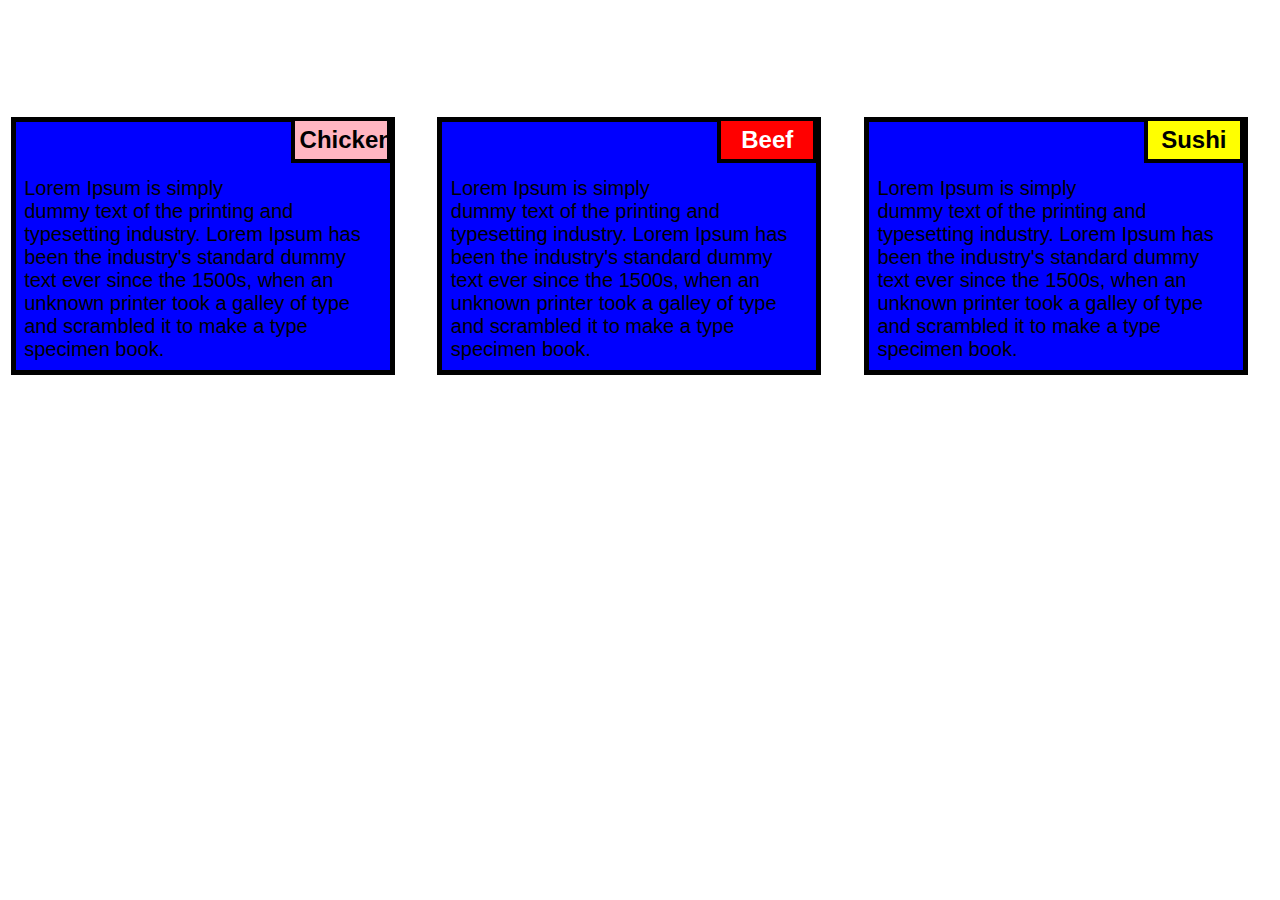
<file: module2-solution/index.html>
<!DOCTYPE html>
<html>

<head>
    <meta charset="utf-8">
    <title>Our Menu</title>
    <meta name="viewport" content="width=device-width, initial-scale=1">
    <link rel="stylesheet" href="style.css">
</head>

<body>
    <h1>Our Menu</h1>

    <div class="col-lg-4 col-md-6 col-sm-12">
        <div class="box">
        <section>
            <h2 id="chicken">Chicken</h2>
            <p class="info">Lorem Ipsum is simply dummy text of the printing and typesetting industry. Lorem Ipsum has been the industry's standard dummy text ever since the 1500s, when an unknown printer took a galley of type and scrambled it to make a type specimen book.</p>
        </section>
    </div>
    </div>

    <div class="col-lg-4 col-md-6 col-sm-12">
        <div class="box">
        <section>
            <h2 id="beef">Beef</h2>
            <p class="info">Lorem Ipsum is simply dummy text of the printing and typesetting industry. Lorem Ipsum has been the industry's standard dummy text ever since the 1500s, when an unknown printer took a galley of type and scrambled it to make a type specimen book.</p>
        </section>
        </div>
    </div>

    <div class="col-lg-4 col-md-12 col-sm-12">
        <div class="box">
        <section>
            <h2 id="sushi">Sushi</h2>
            <p class="info">Lorem Ipsum is simply dummy text of the printing and typesetting industry. Lorem Ipsum has been the industry's standard dummy text ever since the 1500s, when an unknown printer took a galley of type and scrambled it to make a type specimen book.</p>
        </section>
        </div>
    </div>
</body>
</html>
</file>
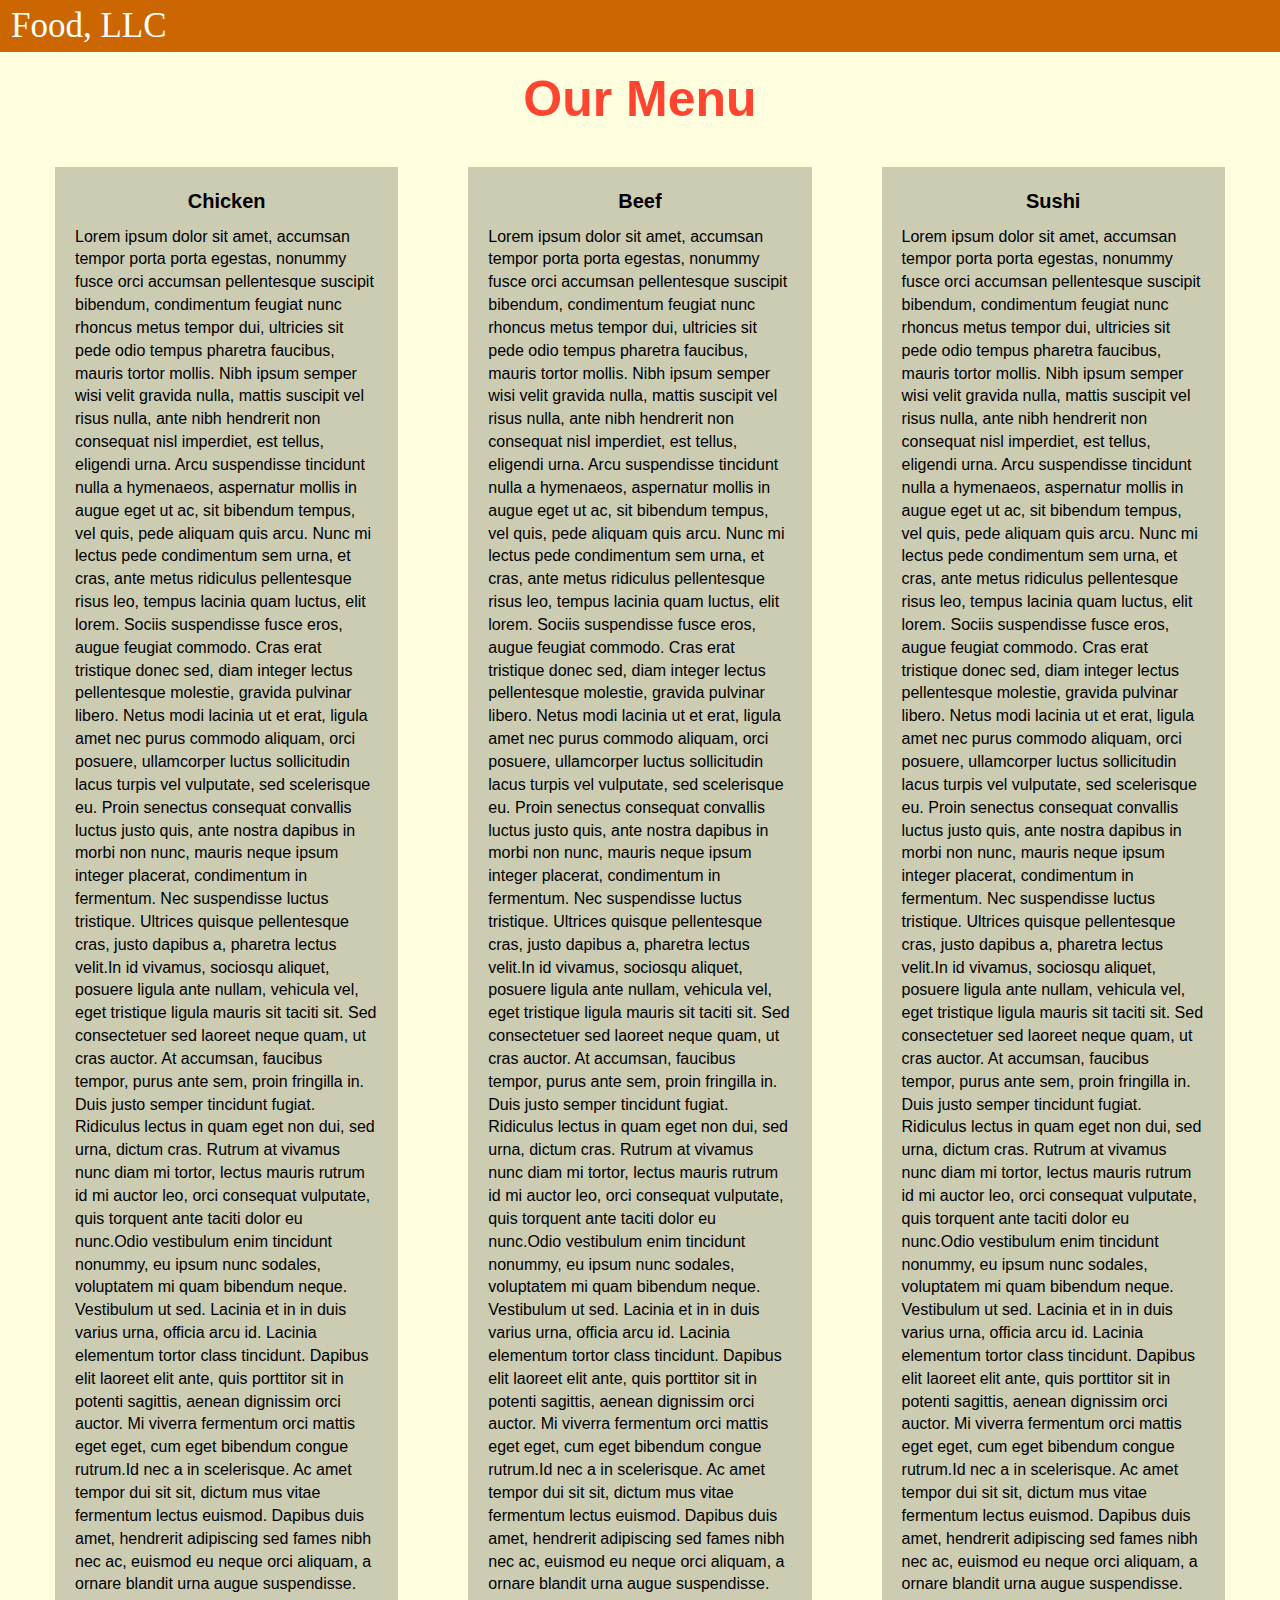
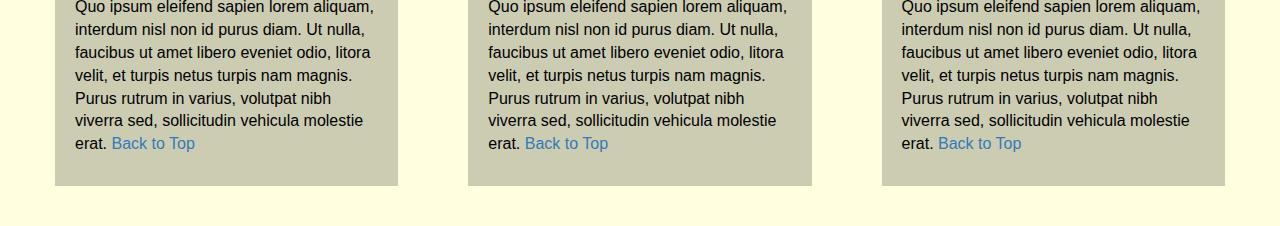
<file: module3-solution/index.html>
<!DOCTYPE html>
<html>
<head>

<title>Module 3</title>

  <meta name="viewport" content="width=device-width, initial-scale=1">
  <link rel="stylesheet" href="https://maxcdn.bootstrapcdn.com/bootstrap/3.3.7/css/bootstrap.min.css">
  <script src="https://ajax.googleapis.com/ajax/libs/jquery/3.3.1/jquery.min.js"></script>
  <script src="https://maxcdn.bootstrapcdn.com/bootstrap/3.3.7/js/bootstrap.min.js"></script>

</head>

<meta name="viewport" content="width=device-width, initial-scale=1">
<link rel="stylesheet" type="text/css" href="style.css">

<!----------------------------------------------------------------->
<!-----------------Body of the Page-------------------------------->
<!----------------------------------------------------------------->

<body>


<nav class="navbar" id="top">
  <div class="container-fluid">

    <div class="navbar-header">
      <button type="button" class="navbar-toggle" data-toggle="collapse" data-target="#myNavbar">
        <span class="icon-bar"></span>
        <span class="icon-bar"></span>
        <span class="icon-bar"></span> 
      </button>
      <a class="navbar-brand" href="#">Food, LLC</a>
    </div>

    <div class="collapse" id="myNavbar">
      <ul class="nav navbar-nav visible-xs">
        <li><a class="menu-item" href="#">Chicken</a></li>
        <li><a class="menu-item" href="#">Beef</a></li> 
        <li><a class="menu-item" href="#">Sushi</a></li> 
      </ul>
    </div>

  </div>
</nav>

<h1 class="main-title">Our Menu</h1>



<div class="row">

  <div class="col-lg-4 col-md-6 col-sm-12">
    <div class="content-box">
      <p class="item-name">Chicken</p>
      <p>Lorem ipsum dolor sit amet, accumsan tempor porta porta egestas, nonummy fusce orci accumsan pellentesque suscipit bibendum, condimentum feugiat nunc rhoncus metus tempor dui, ultricies sit pede odio tempus pharetra faucibus, mauris tortor mollis. Nibh ipsum semper wisi velit gravida nulla, mattis suscipit vel risus nulla, ante nibh hendrerit non consequat nisl imperdiet, est tellus, eligendi urna. Arcu suspendisse tincidunt nulla a hymenaeos, aspernatur mollis in augue eget ut ac, sit bibendum tempus, vel quis, pede aliquam quis arcu. Nunc mi lectus pede condimentum sem urna, et cras, ante metus ridiculus pellentesque risus leo, tempus lacinia quam luctus, elit lorem. Sociis suspendisse fusce eros, augue feugiat commodo. Cras erat tristique donec sed, diam integer lectus pellentesque molestie, gravida pulvinar libero. Netus modi lacinia ut et erat, ligula amet nec purus commodo aliquam, orci posuere, ullamcorper luctus sollicitudin lacus turpis vel vulputate, sed scelerisque eu. Proin senectus consequat convallis luctus justo quis, ante nostra dapibus in morbi non nunc, mauris neque ipsum integer placerat, condimentum in fermentum. Nec suspendisse luctus tristique. Ultrices quisque pellentesque cras, justo dapibus a, pharetra lectus velit.In id vivamus, sociosqu aliquet, posuere ligula ante nullam, vehicula vel, eget tristique ligula mauris sit taciti sit. Sed consectetuer sed laoreet neque quam, ut cras auctor. At accumsan, faucibus tempor, purus ante sem, proin fringilla in. Duis justo semper tincidunt fugiat. Ridiculus lectus in quam eget non dui, sed urna, dictum cras. Rutrum at vivamus nunc diam mi tortor, lectus mauris rutrum id mi auctor leo, orci consequat vulputate, quis torquent ante taciti dolor eu nunc.Odio vestibulum enim tincidunt nonummy, eu ipsum nunc sodales, voluptatem mi quam bibendum neque. Vestibulum ut sed. Lacinia et in in duis varius urna, officia arcu id. Lacinia elementum tortor class tincidunt. Dapibus elit laoreet elit ante, quis porttitor sit in potenti sagittis, aenean dignissim orci auctor. Mi viverra fermentum orci mattis eget eget, cum eget bibendum congue rutrum.Id nec a in scelerisque. Ac amet tempor dui sit sit, dictum mus vitae fermentum lectus euismod. Dapibus duis amet, hendrerit adipiscing sed fames nibh nec ac, euismod eu neque orci aliquam, a ornare blandit urna augue suspendisse. Quo ipsum eleifend sapien lorem aliquam, interdum nisl non id purus diam. Ut nulla, faucibus ut amet libero eveniet odio, litora velit, et turpis netus turpis nam magnis. Purus rutrum in varius, volutpat nibh viverra sed, sollicitudin vehicula molestie erat. 
        <a href="#top">Back to Top</a></p>
    </div>
  </div>

  <div class="col-lg-4 col-md-6 col-sm-12">
    <div class="content-box">
      <p class="item-name">Beef</p>
      <p>Lorem ipsum dolor sit amet, accumsan tempor porta porta egestas, nonummy fusce orci accumsan pellentesque suscipit bibendum, condimentum feugiat nunc rhoncus metus tempor dui, ultricies sit pede odio tempus pharetra faucibus, mauris tortor mollis. Nibh ipsum semper wisi velit gravida nulla, mattis suscipit vel risus nulla, ante nibh hendrerit non consequat nisl imperdiet, est tellus, eligendi urna. Arcu suspendisse tincidunt nulla a hymenaeos, aspernatur mollis in augue eget ut ac, sit bibendum tempus, vel quis, pede aliquam quis arcu. Nunc mi lectus pede condimentum sem urna, et cras, ante metus ridiculus pellentesque risus leo, tempus lacinia quam luctus, elit lorem. Sociis suspendisse fusce eros, augue feugiat commodo. Cras erat tristique donec sed, diam integer lectus pellentesque molestie, gravida pulvinar libero. Netus modi lacinia ut et erat, ligula amet nec purus commodo aliquam, orci posuere, ullamcorper luctus sollicitudin lacus turpis vel vulputate, sed scelerisque eu. Proin senectus consequat convallis luctus justo quis, ante nostra dapibus in morbi non nunc, mauris neque ipsum integer placerat, condimentum in fermentum. Nec suspendisse luctus tristique. Ultrices quisque pellentesque cras, justo dapibus a, pharetra lectus velit.In id vivamus, sociosqu aliquet, posuere ligula ante nullam, vehicula vel, eget tristique ligula mauris sit taciti sit. Sed consectetuer sed laoreet neque quam, ut cras auctor. At accumsan, faucibus tempor, purus ante sem, proin fringilla in. Duis justo semper tincidunt fugiat. Ridiculus lectus in quam eget non dui, sed urna, dictum cras. Rutrum at vivamus nunc diam mi tortor, lectus mauris rutrum id mi auctor leo, orci consequat vulputate, quis torquent ante taciti dolor eu nunc.Odio vestibulum enim tincidunt nonummy, eu ipsum nunc sodales, voluptatem mi quam bibendum neque. Vestibulum ut sed. Lacinia et in in duis varius urna, officia arcu id. Lacinia elementum tortor class tincidunt. Dapibus elit laoreet elit ante, quis porttitor sit in potenti sagittis, aenean dignissim orci auctor. Mi viverra fermentum orci mattis eget eget, cum eget bibendum congue rutrum.Id nec a in scelerisque. Ac amet tempor dui sit sit, dictum mus vitae fermentum lectus euismod. Dapibus duis amet, hendrerit adipiscing sed fames nibh nec ac, euismod eu neque orci aliquam, a ornare blandit urna augue suspendisse. Quo ipsum eleifend sapien lorem aliquam, interdum nisl non id purus diam. Ut nulla, faucibus ut amet libero eveniet odio, litora velit, et turpis netus turpis nam magnis. Purus rutrum in varius, volutpat nibh viverra sed, sollicitudin vehicula molestie erat. 
        <a href="#top">Back to Top</a></p>
    </div>
  </div>


  <div class="col-lg-4 col-md-12 col-sm-12">
    <div class="content-box">
      <p class="item-name">Sushi</p>
      <p>Lorem ipsum dolor sit amet, accumsan tempor porta porta egestas, nonummy fusce orci accumsan pellentesque suscipit bibendum, condimentum feugiat nunc rhoncus metus tempor dui, ultricies sit pede odio tempus pharetra faucibus, mauris tortor mollis. Nibh ipsum semper wisi velit gravida nulla, mattis suscipit vel risus nulla, ante nibh hendrerit non consequat nisl imperdiet, est tellus, eligendi urna. Arcu suspendisse tincidunt nulla a hymenaeos, aspernatur mollis in augue eget ut ac, sit bibendum tempus, vel quis, pede aliquam quis arcu. Nunc mi lectus pede condimentum sem urna, et cras, ante metus ridiculus pellentesque risus leo, tempus lacinia quam luctus, elit lorem. Sociis suspendisse fusce eros, augue feugiat commodo. Cras erat tristique donec sed, diam integer lectus pellentesque molestie, gravida pulvinar libero. Netus modi lacinia ut et erat, ligula amet nec purus commodo aliquam, orci posuere, ullamcorper luctus sollicitudin lacus turpis vel vulputate, sed scelerisque eu. Proin senectus consequat convallis luctus justo quis, ante nostra dapibus in morbi non nunc, mauris neque ipsum integer placerat, condimentum in fermentum. Nec suspendisse luctus tristique. Ultrices quisque pellentesque cras, justo dapibus a, pharetra lectus velit.In id vivamus, sociosqu aliquet, posuere ligula ante nullam, vehicula vel, eget tristique ligula mauris sit taciti sit. Sed consectetuer sed laoreet neque quam, ut cras auctor. At accumsan, faucibus tempor, purus ante sem, proin fringilla in. Duis justo semper tincidunt fugiat. Ridiculus lectus in quam eget non dui, sed urna, dictum cras. Rutrum at vivamus nunc diam mi tortor, lectus mauris rutrum id mi auctor leo, orci consequat vulputate, quis torquent ante taciti dolor eu nunc.Odio vestibulum enim tincidunt nonummy, eu ipsum nunc sodales, voluptatem mi quam bibendum neque. Vestibulum ut sed. Lacinia et in in duis varius urna, officia arcu id. Lacinia elementum tortor class tincidunt. Dapibus elit laoreet elit ante, quis porttitor sit in potenti sagittis, aenean dignissim orci auctor. Mi viverra fermentum orci mattis eget eget, cum eget bibendum congue rutrum.Id nec a in scelerisque. Ac amet tempor dui sit sit, dictum mus vitae fermentum lectus euismod. Dapibus duis amet, hendrerit adipiscing sed fames nibh nec ac, euismod eu neque orci aliquam, a ornare blandit urna augue suspendisse. Quo ipsum eleifend sapien lorem aliquam, interdum nisl non id purus diam. Ut nulla, faucibus ut amet libero eveniet odio, litora velit, et turpis netus turpis nam magnis. Purus rutrum in varius, volutpat nibh viverra sed, sollicitudin vehicula molestie erat. 
        <a href="#top">Back to Top</a></p>
    </div>
  </div>

</div>


</body>
</html>
</file>
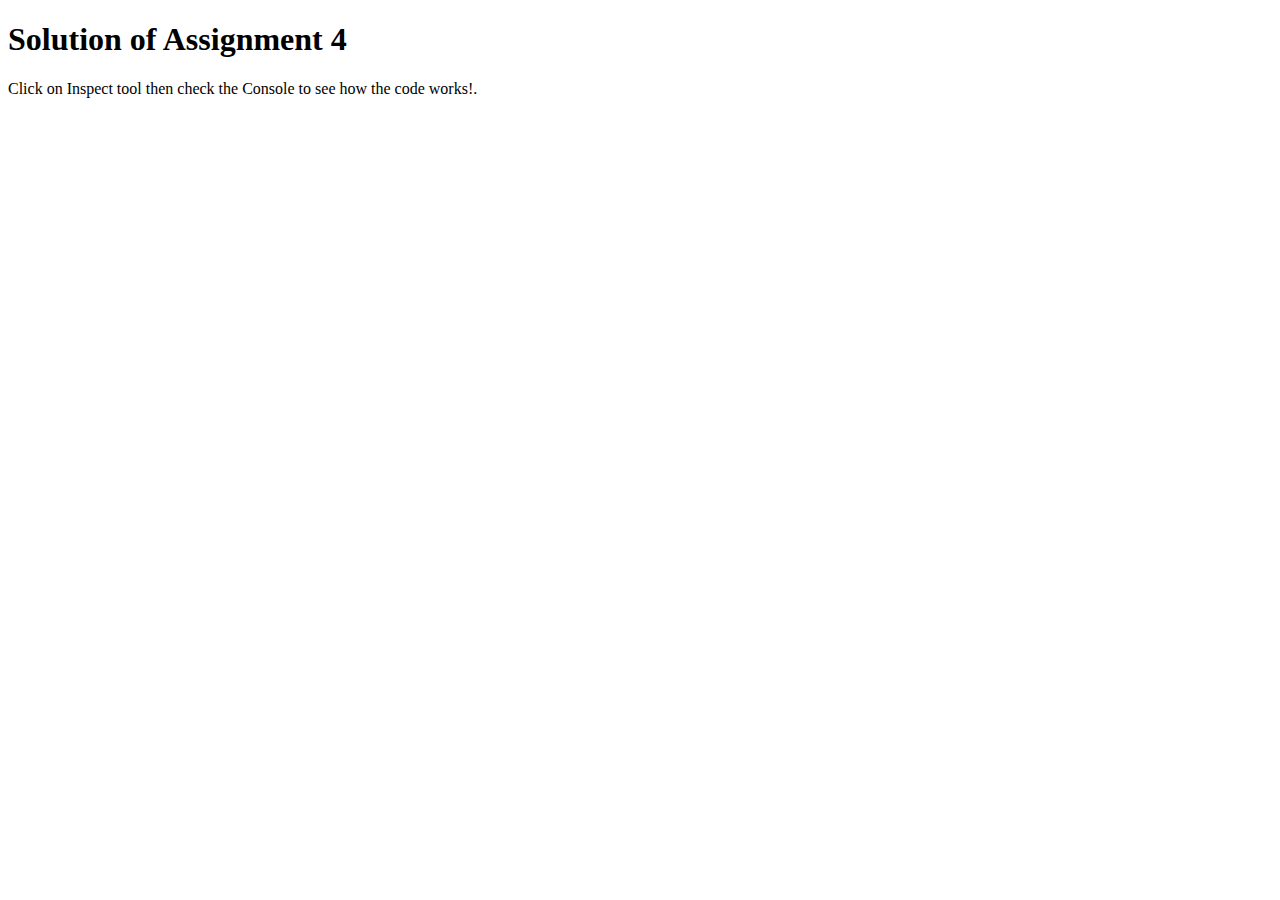
<file: module4-solution/index.html>
<!DOCTYPE html>
<html>

<head>
    <meta charset="utf-8">
    <title>Assignment Solution for Module 4</title>
    <script src="SpeakHello.js"></script>
    <script src="SpeakGoodBye.js"></script>
    <script src="script.js"></script>
</head>

<body>
    <h1>Solution of Assignment 4</h1>
    <p>Click on Inspect tool then check the Console to see how the code works!.</p>
</body>

</html>
</file>
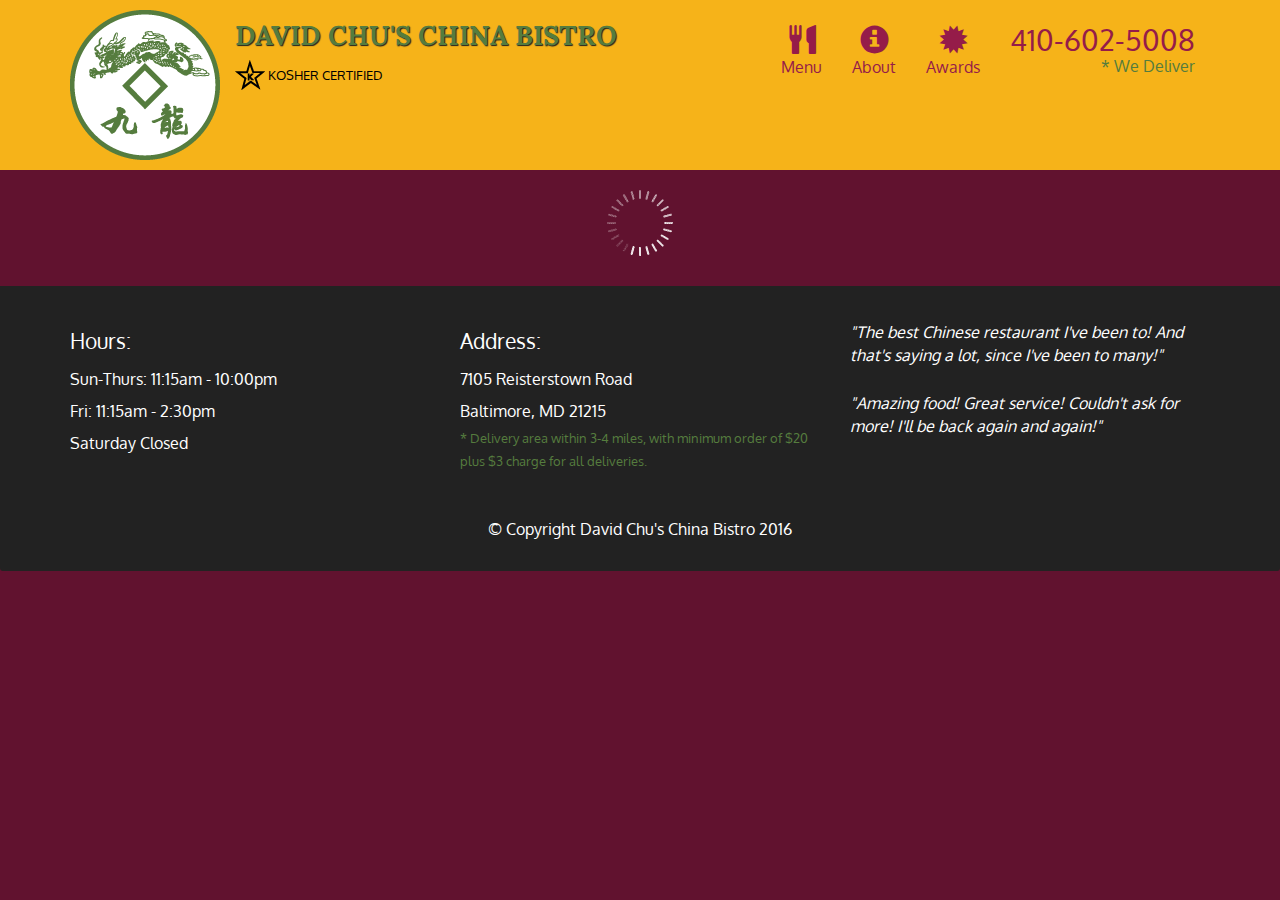
<file: module5-solution/index.html>
<!doctype html>
<html lang="en">
  <head>
    <meta charset="utf-8">
    <meta http-equiv="X-UA-Compatible" content="IE=edge">
    <meta name="viewport" content="width=device-width, initial-scale=1">
    <title>David Chu's China Bistro</title>
    <link rel="stylesheet" href="css/bootstrap.min.css">
    <link rel="stylesheet" href="css/styles.css">
    <link href='https://fonts.googleapis.com/css?family=Oxygen:400,300,700' rel='stylesheet' type='text/css'>
    <link href='https://fonts.googleapis.com/css?family=Lora' rel='stylesheet' type='text/css'>
  </head>
<body>
  <header>
    <nav id="header-nav" class="navbar navbar-default">
      <div class="container">
        <div class="navbar-header">
          <a href="index.html" class="pull-left visible-md visible-lg">
            <div id="logo-img" alt="Logo image"></div>
          </a>

          <div class="navbar-brand">
            <a href="index.html"><h1>David Chu's China Bistro</h1></a>
            <p>
              <img src="images/star-k-logo.png" alt="Kosher certification">
              <span>Kosher Certified</span>
            </p>
          </div>

          <button id="navbarToggle" type="button" class="navbar-toggle collapsed" data-toggle="collapse" data-target="#collapsable-nav" aria-expanded="false">
            <span class="sr-only">Toggle navigation</span>
            <span class="icon-bar"></span>
            <span class="icon-bar"></span>
            <span class="icon-bar"></span>
          </button>
        </div>
        
        <div id="collapsable-nav" class="collapse navbar-collapse">
           <ul id="nav-list" class="nav navbar-nav navbar-right">
            <li id="navHomeButton" class="visible-xs active">
              <a href="index.html">
                <span class="glyphicon glyphicon-home"></span> Home</a>
            </li>
            <li id="navMenuButton">
              <a href="#" onclick="$dc.loadMenuCategories();">
                <span class="glyphicon glyphicon-cutlery"></span><br class="hidden-xs"> Menu</a>
            </li>
            <li>
              <a href="#">
                <span class="glyphicon glyphicon-info-sign"></span><br class="hidden-xs"> About</a>
            </li>
            <li>
              <a href="#">
                <span class="glyphicon glyphicon-certificate"></span><br class="hidden-xs"> Awards</a>
            </li>
            <li id="phone" class="hidden-xs">
              <a href="tel:410-602-5008">
                <span>410-602-5008</span></a><div>* We Deliver</div>
            </li>
          </ul><!-- #nav-list -->
        </div><!-- .collapse .navbar-collapse -->
      </div><!-- .container -->
    </nav><!-- #header-nav -->
  </header>

  <div id="call-btn" class="visible-xs">
    <a class="btn" href="tel:410-602-5008">
    <span class="glyphicon glyphicon-earphone"></span>
    410-602-5008
    </a>
  </div>
  <div id="xs-deliver" class="text-center visible-xs">* We Deliver</div>

  <div id="main-content" class="container"></div>

  <footer class="panel-footer">
    <div class="container">
      <div class="row">
        <section id="hours" class="col-sm-4">
          <span>Hours:</span><br>
          Sun-Thurs: 11:15am - 10:00pm<br>
          Fri: 11:15am - 2:30pm<br>
          Saturday Closed
          <hr class="visible-xs">
        </section>
        <section id="address" class="col-sm-4">
          <span>Address:</span><br>
          7105 Reisterstown Road<br>
          Baltimore, MD 21215
          <p>* Delivery area within 3-4 miles, with minimum order of $20 plus $3 charge for all deliveries.</p>
          <hr class="visible-xs">
        </section>
        <section id="testimonials" class="col-sm-4">
          <p>"The best Chinese restaurant I've been to! And that's saying a lot, since I've been to many!"</p>
          <p>"Amazing food! Great service! Couldn't ask for more! I'll be back again and again!"</p>
        </section>
      </div>
      <div class="text-center">&copy; Copyright David Chu's China Bistro 2016</div>
    </div>
  </footer>

  <!-- jQuery (Bootstrap JS plugins depend on it) -->
  <script src="js/jquery-2.1.4.min.js"></script>
  <script src="js/bootstrap.min.js"></script>
  <script src="js/ajax-utils.js"></script>
  <script src="js/script.js"></script>
</body>
</html>
</file>
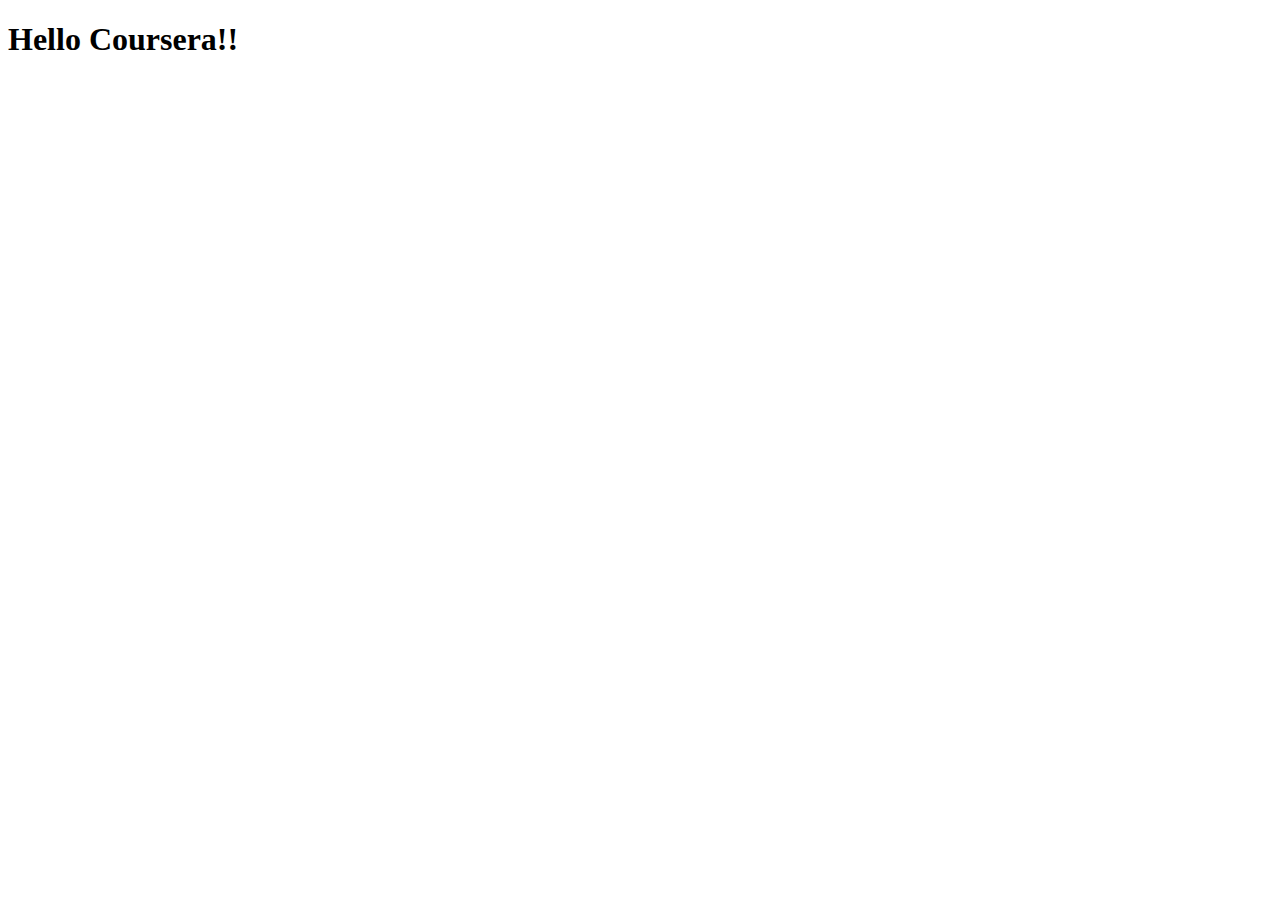
<file: site/index.html>
<!DOCTYPE html>
<html>
<head>
	<title>Hello World!!</title>
</head>
<body>
<h1>Hello Coursera!!</h1>
<script id="__bs_script__">//<![CDATA[
    document.write("<script async src='http://HOST:3000/browser-sync/browser-sync-client.js?v=2.27.10'><\/script>".replace("HOST", location.hostname));
//]]></script></body>
</html>
</file>
<file: module2-solution/style.css>
* {
	box-sizing: border-box;
}

body{
	margin: 0;
	padding: 0;
  font-family: "Comic Sans MS", cursive, sans-serif;
  background-color: white;
}

.box{
  width: 100%;
  overflow: none;
}

h1 {
  margin-bottom: 15px;
  text-align: center;
  color: #ffffff;
  font-size: 50px;
}
/*ff4532*/

.info{
  border: 5px solid black;
  width: 90%;
  height: auto;
  margin: 2.5%;
  color: black;
  font-size: 20px;
  padding: 2%;
  padding-top: 55px;
  background-color: blue;
}

#chicken{
  overflow: none;
  text-align: center;
  border: 4px solid black;
  width: 100px;
  padding: 5px;
  float: right;
  margin-right: 36px;
  margin-top: 0px;
  font-weight: bold;
  position: relative;
  background-color: #FFB6C1;
}

#beef{
	overflow: none;
  text-align: center;
  border: 4px solid black;
  width: 100px;
  padding: 5px;
  float: right;
  margin-right: 36px;
  margin-top: 0px;
  font-weight: bold;
  position: relative;
  color: white;

  background-color: #FF0000;
}

#sushi{
   overflow: none;
  text-align: center;
  border: 4px solid black;
  width: 100px;
  padding: 5px;
  float: right;
  margin-right: 36px;
  margin-top: 0px;
  font-weight: bold;
  position: relative;
  background-color: #FFFF00;
}
/********** Large devices only **********/
@media (min-width: 992px) {
  .col-lg-4 {
  	float: left;
    width: 33.33%;
  }
}
/********** Medium devices only **********/
@media (min-width: 768px) and (max-width: 991px) {
  .col-md-6,.col-md-12 {
    float: left;
  }
  .col-md-6 {
    width: 50%;
  }
  .col-md-12 {
    margin-left: -10px;
    width: 100%;
  }
  .name3{
    margin-right: 65px;
    width: 100px;
  }
}

@media (min-width: 0px) and (max-width: 767px) {
  .col-sm-12 {
  	float: left;
    width: 100%;
  }
  .content-name{
    margin-right: 30px;
  }
}
</file>
<file: module3-solution/style.css>
body {
	font-size:16px;
	color:#fff;
	background-color: #FFFFE0;
	font-family:'Oxygen';
}
.container-fluid{
	margin: 0;
	padding: 0;
}
.navbar{
	border-radius: 0px;
	background-color: #cc6600;
}

.navbar-brand{
  font-size: 35px;
  color: white;
  padding-left: 25px;
}

.navbar-brand:hover{
	color: white;
}

.nav{
	margin: 0;
	padding: 0;
}

.navbar-nav{
  font-size: 25px;
  text-align: center;
  margin: 0;
  padding: 0;
}

.navbar-toggle{
	border: 2px solid white;
	margin-right: 25px;
}

.icon-bar{
	background-color: white;
}


.main-title{
  margin-bottom: 15px;
  text-align: center;
  color: #ff4532;
  font-size: 50px;
  font-family: "Comic Sans MS", cursive, sans-serif;
  font-weight: bold;
}

li{
	box-sizing: border-box;
	width: 100%;
}

.menu-item{
	padding: 0;
	margin: 0;
	width: 100%;
	background-color: #7FFFD4;
	border-bottom: 1px solid black;
	color: black;
	display: block;
}

.menu-item:hover{
	background-color: rgba(0,0,0,0.9);
	color: rgba(0,0,0,0.4);
}



.row{
	margin: 20px;
}

.content-box{
	margin: 20px;
	width: auto;
	height: auto;
	color: black;
	background-color: rgba(0,0,0,0.2);
	font-family: "Comic Sans MS", cursive, sans-serif;
	padding: 20px;
}

.item-name{
	text-align: center;
	font-size: 20px;
	font-weight: bold;
}

#top{
	text-align: center;

}
/********** Large devices only **********/
@media (min-width: 992px) {
  .col-lg-4 {
  	float: left;
    width: 33.33%;
  }
}
/********** Medium devices only **********/
@media (min-width: 768px) and (max-width: 991px) {
  .col-md-6,.col-md-12 {
    float: left;
  }
  .col-md-6 {
    width: 50%;
  }
  .col-md-12 {
    margin-left: -10px;
    width: 100%;
  }
  .name3{
    margin-right: 65px;
    width: 100px;
  }
}

@media (min-width: 0px) and (max-width: 767px) {
  .col-sm-12 {
  	float: left;
    width: 100%;
  }
  .content-name{
    margin-right: 30px;
  }
}
</file>
<file: module5-solution/css/styles.css>
body {
  font-size: 16px;
  color: #fff;
  background-color: #61122f;
  font-family: 'Oxygen', sans-serif;
}

/** HEADER **/
#header-nav {
  background-color: #f6b319;
  border-radius: 0;
  border: 0;
}

#logo-img {
  background: url('../images/restaurant-logo_large.png') no-repeat;
  width: 150px;
  height: 150px;
  margin: 10px 15px 10px 0;
}

.navbar-brand {
  padding-top: 25px;
}
.navbar-brand h1 { /* Restaurant name */
  font-family: 'Lora', serif;
  color: #557c3e;
  font-size: 1.5em;
  text-transform: uppercase;
  font-weight: bold;
  text-shadow: 1px 1px 1px #222;
  margin-top: 0;
  margin-bottom: 0;
  line-height: .75;
}
.navbar-brand a:hover, .navbar-brand a:focus {
  text-decoration: none;
}
.navbar-brand p { /* Kosher cert */
  color: #000;
  text-transform: uppercase;
  font-size: .7em;
  margin-top: 15px;
}
.navbar-brand p span { /* Star-K */
  vertical-align: middle;
}

#nav-list {
  margin-top: 10px;
}
#nav-list a {
  color: #951C49;
  text-align: center;
}
#nav-list a:hover {
  background: #E7E7E7;
}
#nav-list a span {
  font-size: 1.8em;
}

#phone {
  margin-top: 5px;
}
#phone a { /* Phone number */
  text-align: right;
  padding-bottom: 0;
}
#phone div { /* We Deliver */
  color: #557c3e;
  text-align: right;
  padding-right: 15px;
}

.navbar-header button.navbar-toggle, .navbar-header .icon-bar {
  border: 1px solid #61122f;
}
.navbar-header button.navbar-toggle {
  clear: both;
  margin-top: -30px;
}
/* END HEADER */

/* FOOTER */
.panel-footer {
  margin-top: 30px;
  padding-top: 35px;
  padding-bottom: 30px;
  background-color: #222;
  border-top: 0;
}
.panel-footer div.row {
  margin-bottom: 35px;
}
#hours, #address {
  line-height: 2;
}
#hours > span, #address > span {
  font-size: 1.3em;
}
#address p {
  color: #557c3e;
  font-size: .8em;
  line-height: 1.8;
}
#testimonials {
  font-style: italic;
}
#testimonials p:nth-child(2) {
  margin-top: 25px;
}
/* END FOOTER */



/* HOME PAGE */
.container .jumbotron {
  box-shadow: 0 0 50px #3F0C1F;
  border: 2px solid #3F0C1F;
}

#menu-tile, #specials-tile, #map-tile {
  height: 250px;
  width: 100%;
  margin-bottom: 15px;
  position: relative;
  border: 2px solid #3F0C1F;
  overflow: hidden;
}
#menu-tile:hover, #specials-tile:hover, #map-tile:hover {
  box-shadow: 0 1px 5px 1px #cccccc;
}
#menu-tile {
  background: url('../images/menu-tile.jpg') no-repeat;
  background-position: center;
}
#specials-tile {
  background: url('../images/specials-tile.jpg') no-repeat;
  background-position: center;
}
#menu-tile span, #specials-tile span, #map-tile span {
  position: absolute;
  bottom: 0;
  right: 0;
  width: 100%;
  text-align: center;
  font-size: 1.6em;
  text-transform: uppercase;
  background-color: #000;
  color: #fff;
  opacity: .8;
}
/* END HOME PAGE */

/* MENU CATEGORIES PAGE */
.category-tile { 
  position: relative;
  border: 2px solid #3F0C1F;
  overflow: hidden;
  width: 200px;
  height: 200px;
  margin: 0 auto 15px;
}
.category-tile span {
  position: absolute;
  bottom: 0;
  right: 0;
  width: 100%;
  text-align: center;
  font-size: 1.2em;
  text-transform: uppercase;
  background-color: #000;
  color: #fff;
  opacity: .8;
}
.category-tile:hover {
  box-shadow: 0 1px 5px 1px #cccccc;
}

#menu-categories-title + div {
  margin-bottom: 50px;
}
/* END MENU CATEGORIES PAGE */

/* SINGLE CATEGORY PAGE */
.menu-item-tile {
  margin-bottom: 25px;
}
.menu-item-tile hr {
  width: 80%;
}
.menu-item-tile .menu-item-price {
  font-size: 1.1em;
  text-align: right;
  margin-top: -15px;
  margin-right: -15px;
}
.menu-item-tile .menu-item-price span {
  font-size: .6em;
}
.menu-item-photo {
  position: relative;
  border: 2px solid #3F0C1F; 
  overflow: hidden;
  padding: 0;
  margin-right: -15px;
  margin-left: auto;
  margin-bottom: 20px;
  max-width: 250px;
}
.menu-item-photo div {
  position: absolute;
  bottom: 0;
  right: 0;
  width: 80px;
  background-color: #557c3e;
  text-align: center;
}
.menu-item-description {
  padding-right: 30px;
}
h3.menu-item-title {
  margin: 0 0 10px;
}
.menu-item-details {
  font-size: .9em;
  font-style: italic;
}
/* END SINGLE CATEGORY PAGE */


/********** Large devices only **********/
@media (min-width: 1200px) {
  .container .jumbotron {
    background: url('../images/jumbotron_1200.jpg') no-repeat;
    height: 675px;
  }
}

/********** Medium devices only **********/
@media (min-width: 992px) and (max-width: 1199px) {
  /* Header */
  #logo-img {
    background: url('../images/restaurant-logo_medium.png') no-repeat;
    width: 100px;
    height: 100px;
    margin: 5px 5px 5px 0;
  }
  /* End Header */

  /* Home Page */
  .container .jumbotron {
    background: url('../images/jumbotron_992.jpg') no-repeat;
    height: 558px;
  }
  /* End Home Page */
}

/********** Small devices only **********/
@media (min-width: 768px) and (max-width: 991px) {
  /* Home Page */
  .container .jumbotron {
    background: url('../images/jumbotron_768.jpg') no-repeat;
    height: 432px;
  }
  /* End Home Page */
}

/********** Extra small devices only **********/
@media (max-width: 767px) {
  /* Header */
  .navbar-brand {
    padding-top: 10px;
    height: 80px;
  }
  .navbar-brand h1 { /* Restaurant name */
    padding-top: 10px;
    font-size: 5vw; /* 1vw = 1% of viewport width */
  }
  .navbar-brand p { /* Kosher cert */
    font-size: .6em;
    margin-top: 12px;
  }
  .navbar-brand p img { /* Star-K */
    height: 20px;
  }

  #collapsable-nav a { /* Collapsed nav menu text */
    font-size: 1.2em;
  }
  #collapsable-nav a span { /* Collapsed nav menu glyph */
    font-size: 1em;
    margin-right: 5px;
  }

  #call-btn > a {
    font-size: 1.5em;
    display: block;
    margin: 0 20px;
    padding: 10px;
    border: 2px solid #fff;
    background-color: #f6b319;
    color: #951c49;
  }
  #xs-deliver {
    margin-top: 5px;
    font-size: .7em;
    letter-spacing: .1em;
    text-transform: uppercase;
  }
  /* End Header */

  /* Footer */
  .panel-footer section {
    margin-bottom: 30px;
    text-align: center;
  }
  .panel-footer section:nth-child(3) {
    margin-bottom: 0; /* margin already exists on the whole row */
  }
  .panel-footer section hr {
    width: 50%;
  }
  /* End Footer */

  /* Home Page */
  .container .jumbotron {
    margin-top: 30px;
    padding: 0;
  }
  #menu-tile, #specials-tile {
    width: 360px;
    margin: 0 auto 15px;
  }

  .menu-item-photo {
    margin-right: auto;
  }
  .menu-item-tile .menu-item-price {
    text-align: center;
  }
  .menu-item-description {
    text-align: center;;
  }
}


/********** Super extra small devices Only :-) (e.g., iPhone 4) **********/
@media (max-width: 479px) {
  /* Header */
  .navbar-brand h1 { /* Restaurant name */
    padding-top: 5px;
    font-size: 6vw;
  }
  /* End Header */
  
  /* Home page */
  #menu-tile, #specials-tile {
    width: 280px;
    margin: 0 auto 15px;
  }

  .col-xxs-12 {
    position: relative;
    min-height: 1px;
    padding-right: 15px;
    padding-left: 15px;
    float: left;
    width: 100%;
  }
}
</file>
